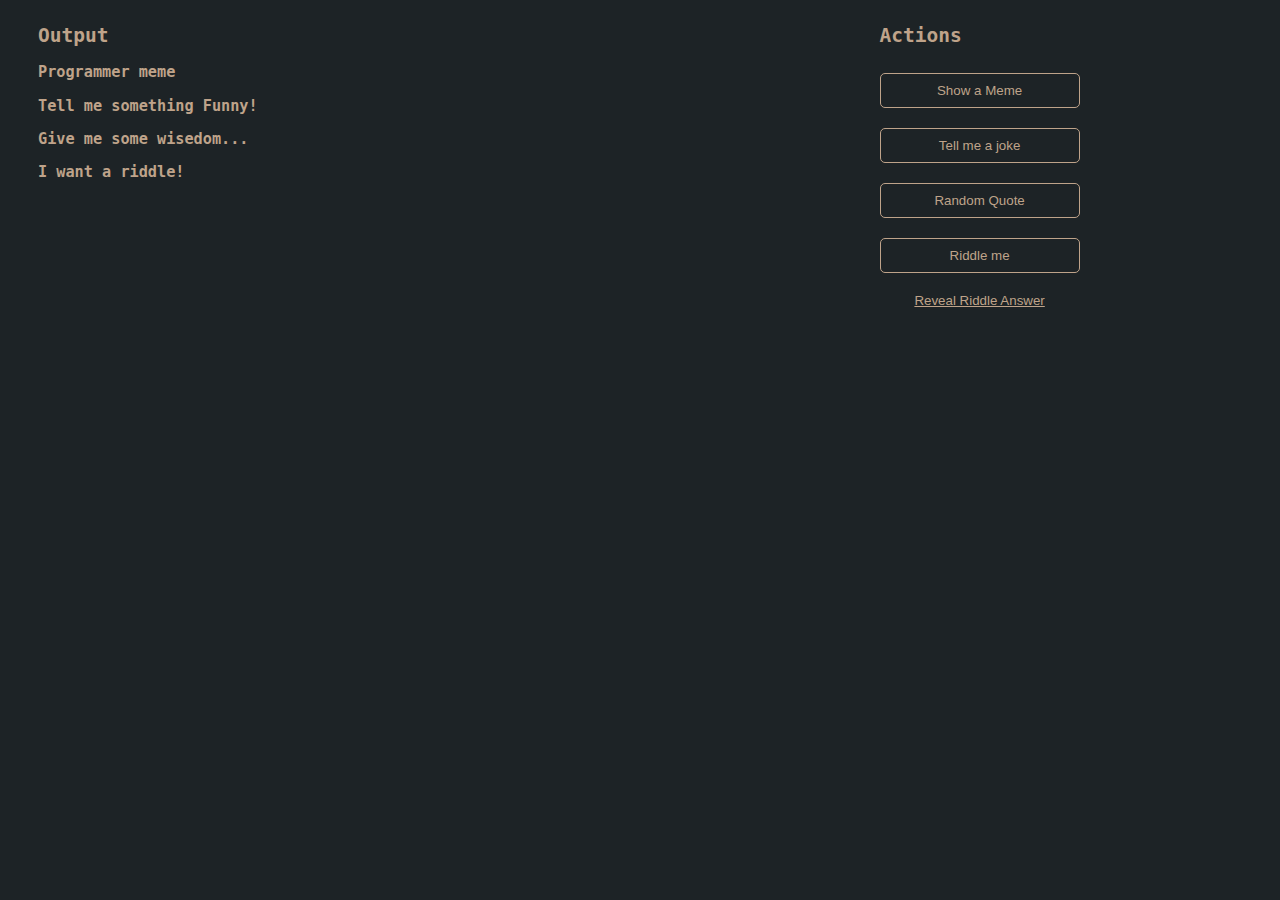
<file: index.html>
<!DOCTYPE html>
<html lang="en">
  <head>
    <meta charset="UTF-8" />
    <meta http-equiv="X-UA-Compatible" content="IE=edge" />

    <meta name="viewport" content="width=device-width, initial-scale=1.0" />
    <title>Meme Generator</title>
    <link rel="stylesheet" href="style.css" />
  </head>
  <body>
    <script src="script.js"></script>
    <main>
        <section class="content"> 
            <h2>Output</h2>
            <div> 
                
                <h3>Programmer meme</h3>
                <div class="meme-content">
                </div>
             </div>
           
             <div>
                <h3>Tell me something Funny!</h3>
                <div class = "joke-content">
                </div>
            </div>
            <div>
                <h3>Give me some wisedom...</h3>
                <div class = "quote-content">
                </div>
            </div>
            <div>
                <h3>I want a riddle!</h3>
                <div class = "riddle-content">
                </div>
            </div>
      
        </section>
<section class="side-bars">
    <h2>Actions</h2>
    <button onclick="showMeme()">Show a Meme</button>
    <br>
    <button onclick="showJoke()">Tell me a joke</button>
    <br>
    <button onclick="showQuote()">Random Quote</button>
    <br>
    <button onclick="showRiddle()">Riddle me</button>
    <br>
    <button onclick="showAnswer()" class="reveal-btn">Reveal Riddle Answer</button>

</section>
    </main>
  </body>
</html>
</file>
<file: style.css>
body {
    background-color: #1D2326;
    color: #BFA38A;
    font-family: monospace;
  }
  
main {
    display: flex;
    flex-direction: row;
  }

  img {
    border: 1px solid white;
    border-radius: 5px;
    max-width: 350px;
    width: 100%;
  }

  p {
    color: #8097A6;
  }
  
  .content {
    width: 65%;
    padding-left: 30px;
    padding-right: 20px;
  }

  .sidebar {
    display: flex;
    flex-direction: column;
    width: 30%;
    padding-left: 30px;
    padding-right: 30px;
    border-left: 1px dotted #BFA38A;
    height: 85vh;
  }

  button {
    width: 200px;
    max-width: 100%;
    margin-top: 10px;
    margin-bottom: 10px;
    height: 35px;
    border: 1px solid #BFA38A;
    background: transparent;
    color: #BFA38A;
    border-radius: 5px;
  }
  
  button:hover {
    cursor: pointer;
    background-color: rgba(255,255,255,0.1)
  }
  
  .reveal-btn {
    border: none;
    text-decoration: underline;
    margin: 0;
  }
  
  .reveal-btn:hover {
    color: white;
    background-color: transparent;
  }
</file>
